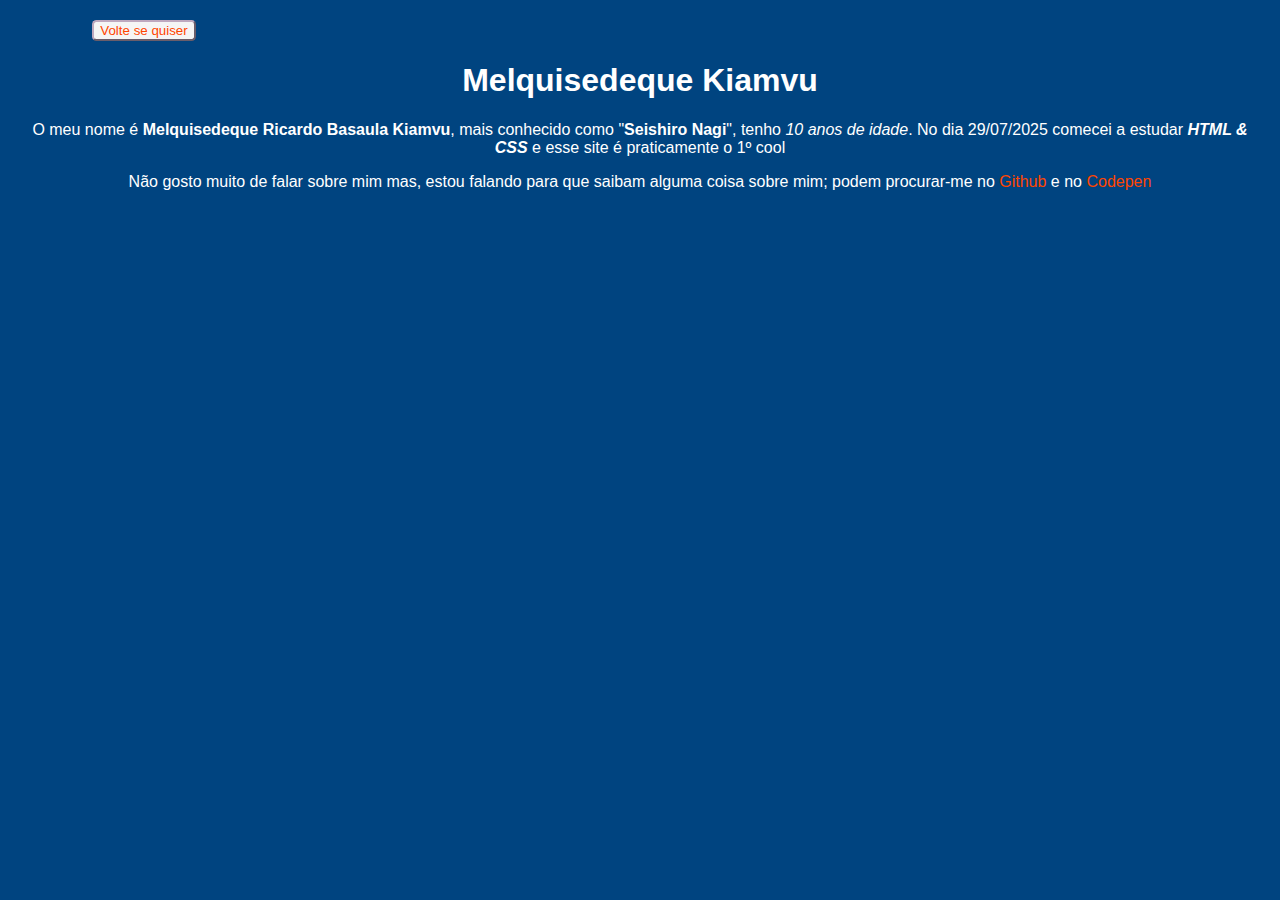
<file: famoso.html>
<!DOCTYPE html>
<html>
<head>
	<meta charset="utf-8">
	<meta name="viewport" content="width=device-width, initial-scale=1">
	<title>The goat: Melquesedeque</title>
	<style>
		body {
			background-color: rgb(0, 68, 128);
			color: #fff;
			font-family: arial, gabriola, elephant;
			text-align: center;
			margin: 20px 20px;
		}

		img#logo {
			width: 44px;
			height: 54px;
		}

		img#Cars {
			display: inline;
			width: 250px;
			height: 150px;
			border-radius: 13px;


		}


		button {
			
			color: rgb(0, 68, 128);
			background: whitesmoke;

			border-color: rgb(190, 168, 190);
			border-radius: 4.5px;
		}

		button#Voltar {
			color: rgb(0, 68, 128);
			background: whitesmoke;

			position: absolute;
			left: -40%;


			position: relative;

			border-color: rgb(190, 168, 190);

			border-radius: 4.5px;
		}


		button#famosos {
			color: rgb(0, 68, 128);
			background: whitesmoke;

			position: absolute;
			right: 5px;





			border-color: rgb(190, 168, 190);
			border-radius: 4.5px;
		}



		button:hover {
			color: red;
			background: darkcyan;
			border-color: rgb(4, 4, 4);
		}

		a {
			text-decoration: none;
			color: orangered;
		}

		a:hover {
			color: crimson;
		}


		p#criador {
			font-size: 10px;
		}

		p#invisivel {

			color: rgb(0, 68, 128);

		}




		div#WERN {
			font-size: 12px;

			margin-top:  60vh;
			

		}	</style>

</head>
<body>

	<button id="Voltar">
		<a href="Cars.html">
			Volte se quiser
		</a>
	</button>

	<h1>Melquisedeque Kiamvu</h1>

	<p>O meu nome é <strong>Melquisedeque Ricardo Basaula  Kiamvu</strong>, mais conhecido como "<strong>Seishiro Nagi</strong>", tenho <em title="11/06/2015">10 anos de idade</em>. No dia 29/07/2025 comecei a estudar <strong><em>HTML & CSS</em></strong> e esse site é praticamente o 1º cool
	 </p>


	 <p>
	 	Não gosto muito de falar sobre mim mas, estou falando para que saibam alguma coisa sobre mim; podem procurar-me no <a target="_blank" href="https://github.com/byseishiro/"  >Github</a> e no <a target="_blank" href="https://codepen.io/byseishiro/">Codepen</a>
	 </p>




</body>
</html>
</file>
